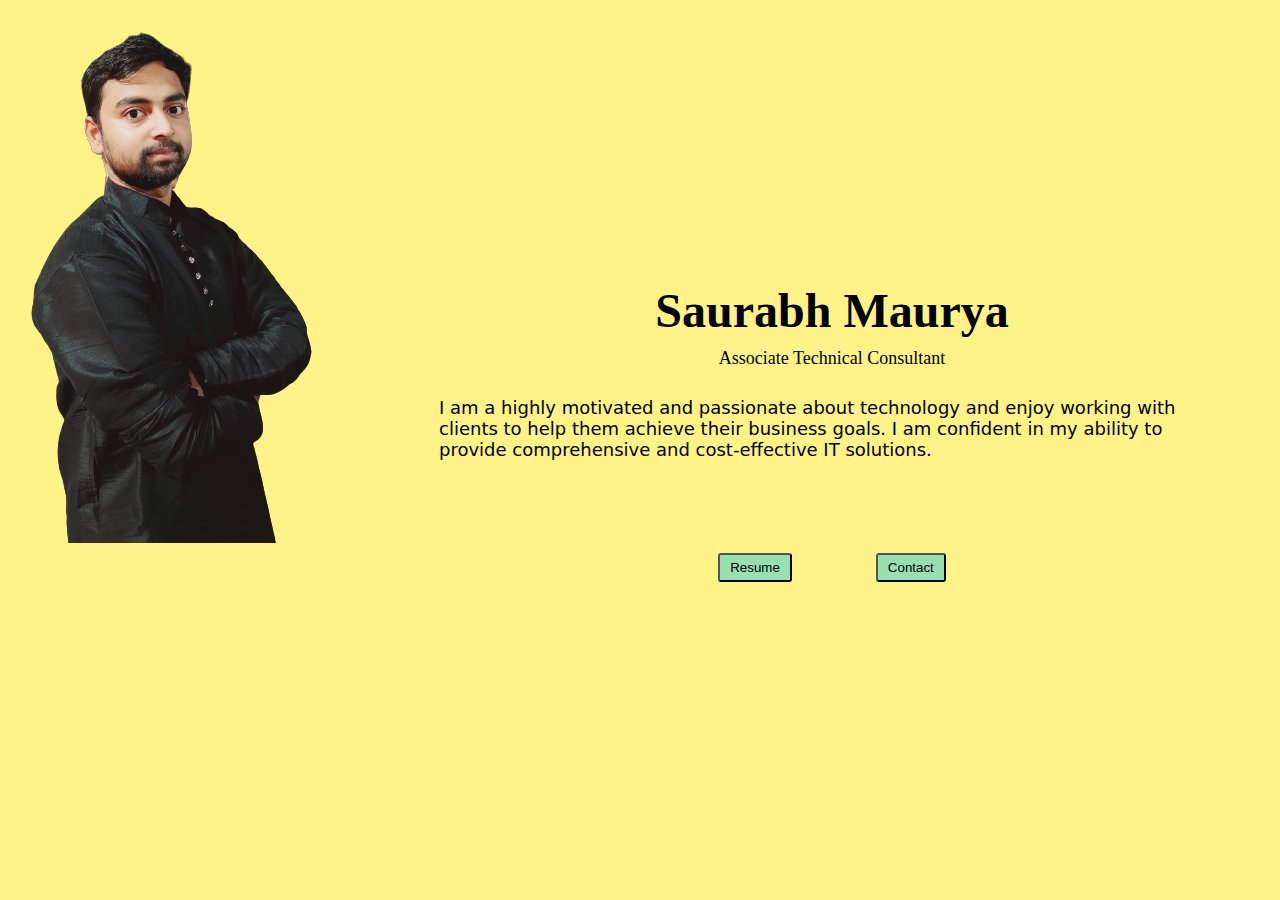
<file: index.html>
<!DOCTYPE html>
<html lang="en">
<head>
    <meta charset="UTF-8">
    <meta name="viewport" content="width=device-width, initial-scale=1.0">
    <title>Portfolio | Saurabh Maurya</title>
    <link rel="stylesheet" href="style.css">
</head>
<body>
    <div class="container">
        <div class="main-container">
            
            <div class="myprofile">
                <div class="profile">
                    <img src="images/saurabh_maurya_profile-removebg_1.png" alt="">
                </div>

                <div class="text">
                    <h1>Saurabh Maurya</h1>
                    <p>Associate Technical Consultant</p>
                    <br>
                    <p class="text-detail">I am a highly motivated and passionate about technology and enjoy working with clients to help them achieve their business goals. I am confident in my ability to provide comprehensive and cost-effective IT solutions.</p>
                    <div class="buttons">
                        <button class="btn"><a class="btn-link" href="https://drive.google.com/file/d/16HnljeqPHe7OH5i_KmcBTm9fMNmfe7ES/view?usp=drivesdk" target="_blank">Resume</a></button>
                        <button class="btn"><a class="btn-link" href="contact.html">Contact</a></button>
                    </div>
                </div>
                
            </div>    
                    <!-- skill -->

            <div class="skill">
                
            </div>
        
        </div>
    </div>
</body>
</html>
</file>
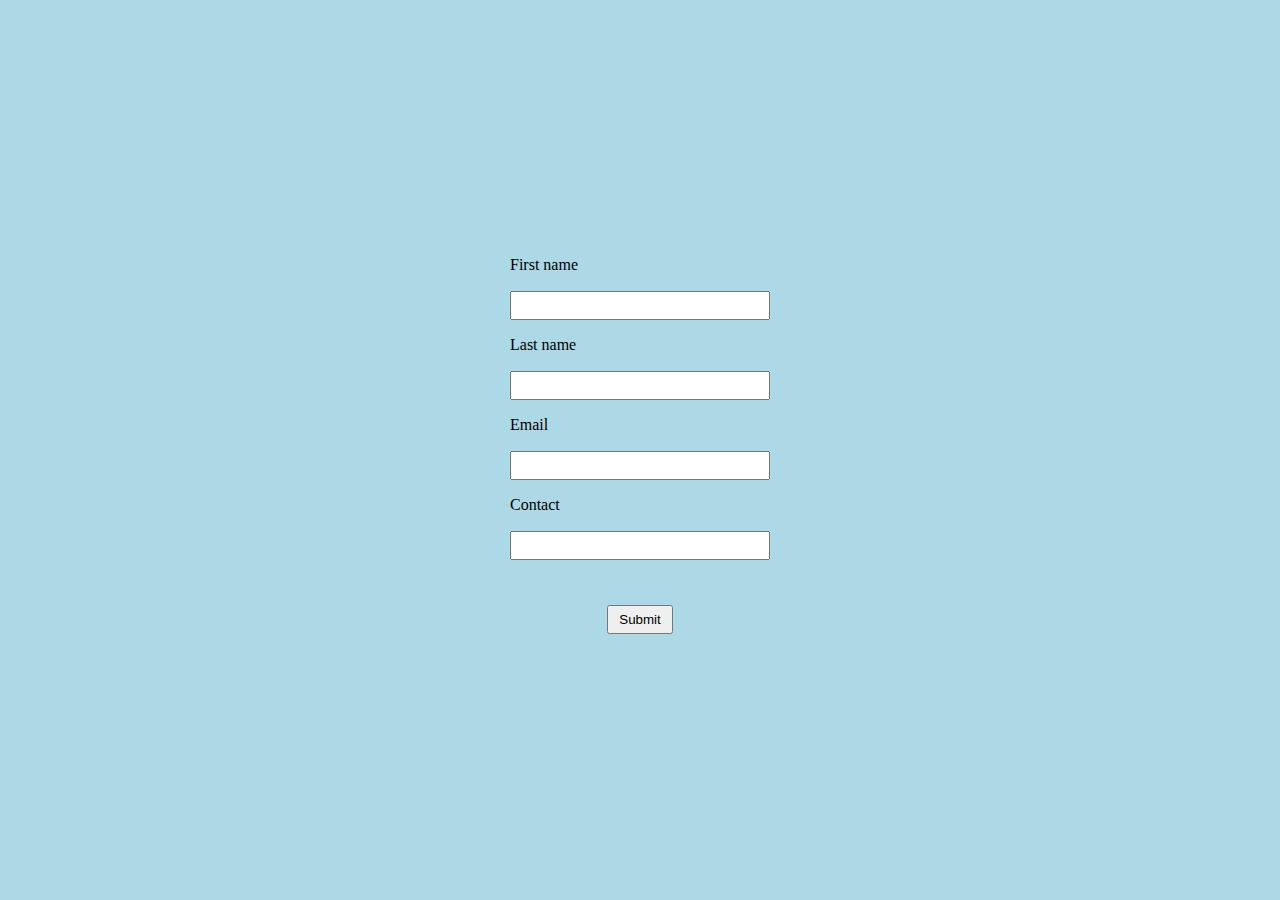
<file: contact.html>
<!DOCTYPE html>
<html lang="en">
<head>
    <meta charset="UTF-8">
    <meta name="viewport" content="width=device-width, initial-scale=1.0">
    <title>Portfolio | Contact</title>
    <link rel="stylesheet" href="style.css">
</head>
<body>
    <div class="contact">
        <div class="contact-container">
            <div class="form">
                <label class="label">First name</label><br>
                <input class="input" type="text" > <br>
                <Label class="label">Last name</Label><br>
                <input class="input" type="text"><br>
                <Label class="label">Email</Label><br>
                <input class="input" type="email"><br>
                <Label class="label">Contact</Label><br>
                <input class="input" type="text"><br><br>
                <div class="submit-btn">
                    <button class="sub-btn">Submit</button>
                </div>
            </div>
        </div>
    </div>
    
</body>
</html>
</file>
<file: style.css>
*{
    margin: 0;
    padding: 0;
    box-sizing: border-box;
}

body{
    height: 100%;
    width: 100%;
    background-color: rgb(0, 0, 0);
}


.container{
    display: flex;
    justify-content: center;
}

.main-container{
    width: 100%;
    height: auto;
    background-color: rgb(255, 243, 136);
}

.myprofile{
   display: flex;
   align-items: center;
}


.profile{
    /* background-color: rgb(156, 156, 160)38, 144); */
    height: 100vh;
    width: 30%;
    /* display: grid; */
    /* justify-content: center; */
    overflow-wrap: hidden;
}

.profile img{
    /* background-color: red; */
    /* height: 18rem; */
    /* padding-right: 100px; */
}


.text{
    /* background-color: lightcoral; */
    height: 100vh;
    width: 70%;
    display: flex;
    flex-direction: column;
    align-items: center;
    justify-content: center;
    padding: 50px;
}

.text h1{
    /* text-align: center; */
    font-size: 3em;
    margin: 5px;
}

.text p{
    /* text-align: center; */
    margin: 5px;
    font-size: 18px;
}

.text-detail{
    font-family: system-ui, -apple-system, BlinkMacSystemFont, 'Segoe UI', Roboto, Oxygen, Ubuntu, Cantarell, 'Open Sans', 'Helvetica Neue', sans-serif;
}

.buttons{
    margin-top: 3em;
}

.btn{
    padding-left: 10px;
    padding-right: 10px;
    padding-top: 5px;
    padding-bottom: 5px;
    margin: 40px;
    background-color: rgb(150, 224, 178);
    border-radius: 3px;
}

.btn-link{
    text-decoration: none;
    color: black;
}

/* contact */

.contact{
    /* background-color: red; */
    height: 100vh;
    width: 100%;
    display: flex;
    justify-content: center;
    align-items: center;
    background-color: lightblue;
}

.contact-container{
    height: 450px;
    width: 300px;
    background-color: rgb(241, 241, 119)1, 231, 18);
    padding: 20px;
}

.form{
    line-height: 40px;
}

.label{
    margin-bottom: 9px;
}

.input{
    width: 100%;
    height: 1.8rem;
}

.submit-btn{
    display: flex;
    justify-content: center;
}

.sub-btn{
    text-align: center;
    padding-left: 10px;
    padding-right: 10px;
    padding-top: 5px;
    padding-bottom: 5px;
}
</file>
